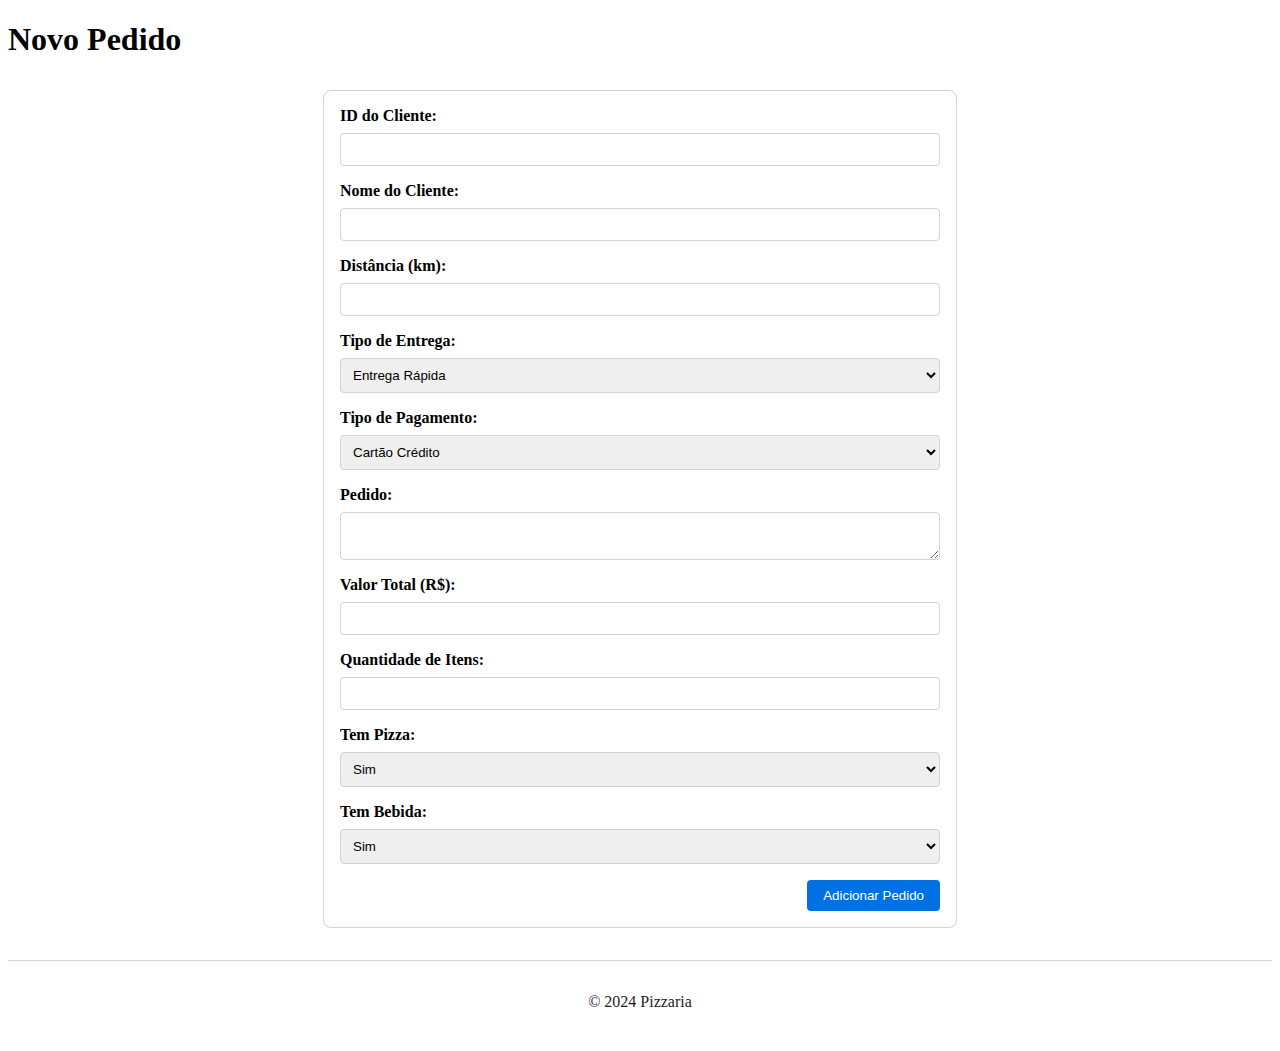
<file: public/formulario.html>
<!DOCTYPE html>
<html lang="pt-BR">
<head>
    <meta charset="UTF-8">
    <meta name="viewport" content="width=device-width, initial-scale=1.0">
    <title>Pizzaria - Novo Pedido</title>
    <link rel="stylesheet" href="style.css">
    <script src="js_forms.js" defer></script>
</head>
<body>
    <header>
        <h1>Novo Pedido</h1>
    </header>

    <main>
        <form id="orderForm" class="form-container">
            <div>
                <label for="clientId">ID do Cliente:</label>
                <input type="text" id="clientId" name="clientId" required>
            </div>
            <div>
                <label for="clientName">Nome do Cliente:</label>
                <input type="text" id="clientName" name="clientName" required>
            </div>
            <div>
                <label for="distance">Distância (km):</label>
                <input type="number" step="0.01" id="distance" name="distance" required>
            </div>
            <div>
                <label for="deliveryType">Tipo de Entrega:</label>
                <select id="deliveryType" name="deliveryType" required>
                    <option value="Entrega Rápida">Entrega Rápida</option>
                    <option value="Padrão de entrega">Padrão de entrega</option>
                </select>
            </div>
            <div>
                <label for="paymentType">Tipo de Pagamento:</label>
                <select id="paymentType" name="paymentType" required>
                    <option value="Cartão Crédito">Cartão Crédito</option>
                    <option value="Cartão Débito">Cartão Débito</option>
                    <option value="Dinheiro">Dinheiro</option>
                </select>
            </div>
            <div>
                <label for="orderItems">Pedido:</label>
                <textarea id="orderItems" name="orderItems" required></textarea>
            </div>
            <div>
                <label for="totalValue">Valor Total (R$):</label>
                <input type="number" step="0.01" id="totalValue" name="totalValue" required>
            </div>
            <div>
                <label for="itemQuantity">Quantidade de Itens:</label>
                <input type="number" id="itemQuantity" name="itemQuantity" required>
            </div>
            <div>
                <label for="hasPizza">Tem Pizza:</label>
                <select id="hasPizza" name="hasPizza" required>
                    <option value="1">Sim</option>
                    <option value="0">Não</option>
                </select>
            </div>
            <div>
                <label for="hasDrink">Tem Bebida:</label>
                <select id="hasDrink" name="hasDrink" required>
                    <option value="1">Sim</option>
                    <option value="0">Não</option>
                </select>
            </div>
            <button type="submit">Adicionar Pedido</button>
        </form>
    </main>

    <footer>
        <p>&copy; 2024 Pizzaria</p>
    </footer>
</body>
</html>
</file>
<file: public/style.css>
/* Footer */
footer {
    text-align: center;
    background-color: #ffffff;
    color: #1d1d1f;
    padding: 1rem 0;
    border-top: 1px solid #d2d2d7;
    margin-top: 2rem;
}

/* Responsividade */
@media (max-width: 768px) {
    .stat-item,
    .segment-item {
        flex: 1 1 100%;
    }
}

.form-container {
    display: flex;
    flex-direction: column;
    gap: 1rem;
    max-width: 600px;
    margin: 2rem auto;
    padding: 1rem;
    background-color: #fff;
    border: 1px solid #d2d2d7;
    border-radius: 8px;
}

.form-container div {
    display: flex;
    flex-direction: column;
}

.form-container label {
    font-weight: bold;
    margin-bottom: 0.5rem;
}

.form-container input,
.form-container textarea,
.form-container select {
    padding: 0.5rem;
    border: 1px solid #d2d2d7;
    border-radius: 4px;
}

.form-container button {
    align-self: flex-end;
    padding: 0.5rem 1rem;
    background-color: #0071e3;
    color: #fff;
    border: none;
    border-radius: 4px;
    cursor: pointer;
}

.form-container button:hover {
    background-color: #005bb5;
}
</file>
